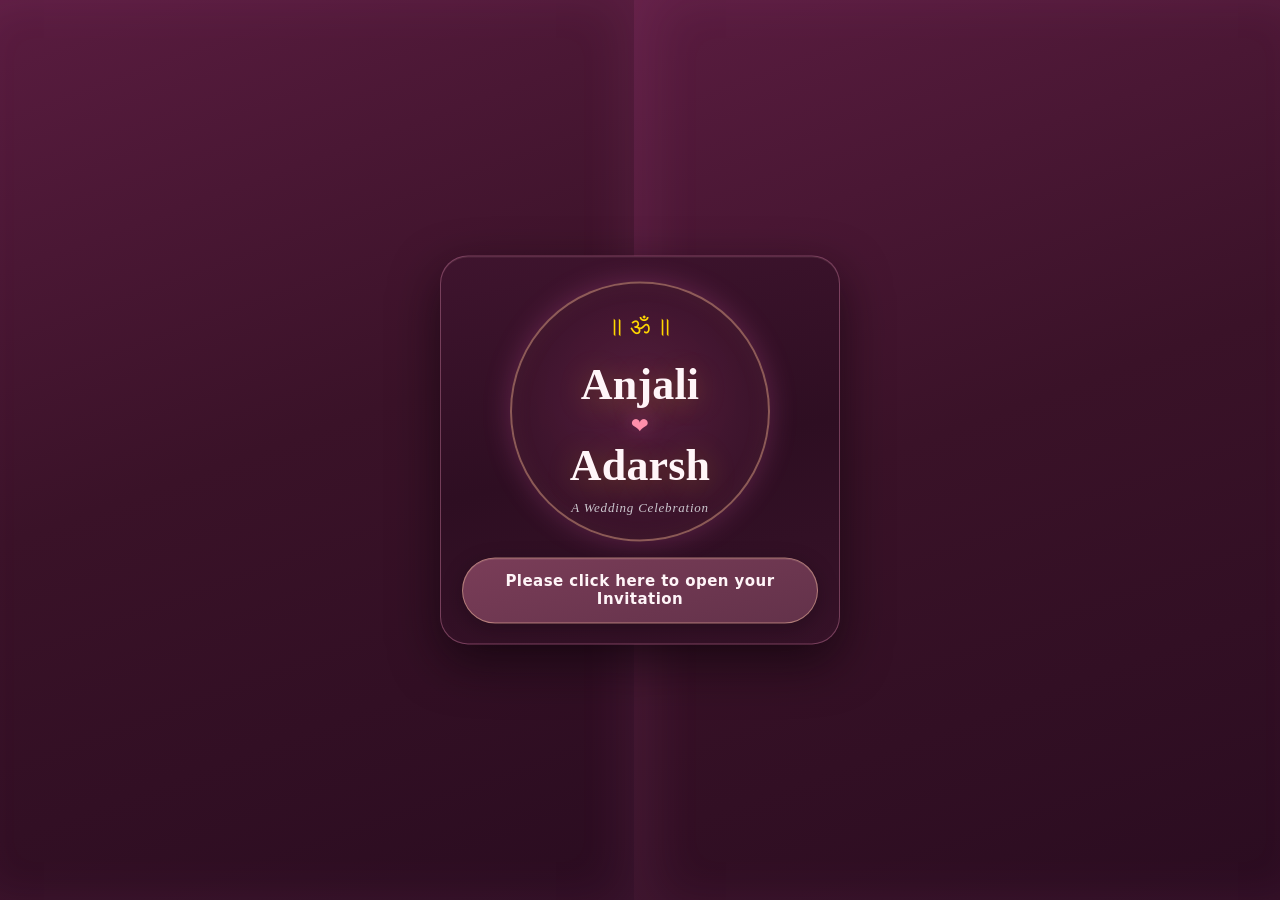
<file: index.html>
<!DOCTYPE html>
<html lang="en">
<head>
    <meta charset="UTF-8">
    <meta name="viewport" content="width=device-width, initial-scale=1.0, viewport-fit=cover">
    <title>Anjali & Adarsh — A Celebration of Love</title>
    <meta name="description" content="You're warmly invited to celebrate the wedding of Anjali Yadav & Adarsh Kumar Yadav — 28th June 2026, Jaunpur.">
    <meta name="theme-color" content="#1a0814">
    <meta property="og:title" content="Anjali & Adarsh — Wedding Invitation">
    <meta property="og:description" content="Join us in celebrating a union of hearts — 28th June 2026, Jaunpur.">
    <meta property="og:type" content="website">
    <meta property="og:url" content="https://ibm-adarsh.github.io/wedding-invitation-bride/">
    <meta property="og:image" content="https://ibm-adarsh.github.io/wedding-invitation-bride/assets/ganesha-neon.jpg">
    <meta name="twitter:card" content="summary_large_image">
    <link rel="icon" href="assets/ganesha-neon.jpg" type="image/jpeg">
    <link rel="stylesheet" href="styles.css?v=portal-open-btn">
    <script src="https://www.youtube.com/iframe_api" async></script>
</head>
<body>
    <a class="skip-link" href="#main">Skip to invitation</a>
    <div class="scroll-progress" id="scrollProgress" aria-hidden="true"></div>
    <div class="petal-rain" aria-hidden="true">
        <span class="petal">🌸</span><span class="petal">🌺</span><span class="petal">✿</span>
        <span class="petal">🌸</span><span class="petal">🌺</span><span class="petal">✿</span>
        <span class="petal">🌸</span><span class="petal">🌺</span><span class="petal">✿</span>
        <span class="petal">🌸</span><span class="petal">🌺</span>
    </div>
    <canvas id="sparkleCanvas" class="sparkle-canvas" aria-hidden="true"></canvas>
    <canvas id="fireflyCanvas" class="firefly-canvas" aria-hidden="true"></canvas>
    <div class="aurora" aria-hidden="true"></div>
    <div class="mandala-bg" aria-hidden="true">
        <svg viewBox="0 0 200 200"><circle cx="100" cy="100" r="90" fill="none" stroke="currentColor" stroke-width="0.5" opacity="0.3"/><circle cx="100" cy="100" r="70" fill="none" stroke="currentColor" stroke-width="0.5" opacity="0.25"/><circle cx="100" cy="100" r="50" fill="none" stroke="currentColor" stroke-width="0.5" opacity="0.2"/><g opacity="0.35"><line x1="100" y1="10" x2="100" y2="190"/><line x1="10" y1="100" x2="190" y2="100"/><line x1="36" y1="36" x2="164" y2="164"/><line x1="164" y1="36" x2="36" y2="164"/></g></svg>
    </div>

    <div class="floating-deco" aria-hidden="true">
        <span class="diya">🪔</span><span class="diya">✨</span><span class="diya">🌺</span>
        <span class="diya">🪔</span><span class="diya">✨</span><span class="diya">🌸</span>
    </div>

    <div id="curtainStage" class="portal-stage" aria-hidden="false">
        <div class="portal-backdrop" aria-hidden="true"></div>
        <div class="portal-panel portal-panel-left" aria-hidden="true"></div>
        <div class="portal-panel portal-panel-right" aria-hidden="true"></div>
        <div class="portal-focus">
            <div class="portal-focus-bg" aria-hidden="true"></div>
            <div class="portal-ring" aria-hidden="true"></div>
            <div class="portal-center">
                <p class="portal-om devanagari">॥ ॐ ॥</p>
                <h2 class="portal-names">Anjali <span class="portal-heart couple-heart-pop" aria-hidden="true">❤</span> Adarsh</h2>
                <p class="portal-sub">A Wedding Celebration</p>
            </div>
            <button type="button" id="portalOpenBtn" class="portal-open-btn" aria-label="Please click here to open your Invitation">
                <span class="portal-open-main">Please click here to open your Invitation</span>
            </button>
        </div>
    </div>

    <div id="namaskarBeat" class="namaskar-beat hidden" aria-live="polite">
        <div class="namaskar-glow" aria-hidden="true"></div>
        <div class="namaskar-inner">
            <span class="namaskar-icon" aria-hidden="true">🙏</span>
            <p class="namaskar-text devanagari">नमस्कार</p>
            <p class="namaskar-sub devanagari">जोड़े हुए हाथ, आपका हार्दिक स्वागत है</p>
        </div>
    </div>

    <div id="loader" class="loader loader-waiting">
        <div class="loader-content">
        <div class="loader-rings" aria-hidden="true">
            <span class="ring ring-1"></span>
            <span class="ring ring-2"></span>
            <span class="ring ring-3"></span>
            <span class="ring ring-4"></span>
        </div>
        <p class="loader-shloka devanagari fade-shloka">॥ श्री गणेशाय नमः ॥</p>
        <div class="loader-ganesha neon-frame">
            <div class="neon-orbit"></div>
            <div class="neon-orbit neon-orbit-2"></div>
            <div class="ganesha-circle ganesha-circle-sm">
                <img id="loaderGanesha" src="" alt="Shree Ganesh">
            </div>
        </div>
        <p class="loader-text" id="loaderText">A celebration awaits you</p>
        <p class="loader-opening devanagari" id="loaderOpening" hidden aria-live="polite">॥ आपका निमंत्रण खुल रहा है ॥</p>
        </div>
    </div>

    <nav class="dot-nav hidden" id="dotNav" aria-label="Sections">
        <button type="button" data-section="hero" class="dot active" aria-label="Home"><span class="dot-label">Home</span></button>
        <button type="button" data-section="couple" class="dot" aria-label="Couple"><span class="dot-label">Couple</span></button>
        <button type="button" data-section="events" class="dot" aria-label="Events"><span class="dot-label">Events</span></button>
        <button type="button" data-section="venue" class="dot" aria-label="Venue"><span class="dot-label">Venue</span></button>
        <button type="button" data-section="rsvp" class="dot" aria-label="RSVP"><span class="dot-label">RSVP</span></button>
    </nav>

    <main id="main" class="main hidden">
        <section class="section top-ganesha reveal" id="topGanesha" aria-label="श्री गणेश">
            <p class="shloka top-shloka devanagari">॥ श्री गणेशाय नमः ॥</p>
            <figure class="ganesha-wrap neon-frame">
                <div class="ganesha-glow"></div>
                <div class="ganesha-glow ganesha-glow-2"></div>
                <div class="neon-orbit"></div>
                <div class="neon-orbit neon-orbit-2"></div>
                <div class="ganesha-ring"></div>
                <div class="ganesha-circle">
                    <img id="mainGanesha" src="" alt="Shree Ganesh" loading="eager">
                </div>
            </figure>
        </section>

        <section class="section vakratunda reveal" id="prayer" aria-label="श्री गणेश प्रार्थना">
            <div class="vakratunda-card">
                <div class="vakratunda-ornament top">✦ ❋ ✦</div>
                <p class="vakratunda-label devanagari">प्रार्थना और कृतज्ञता</p>
                <p class="vakratunda-intro devanagari">
                    <span class="vakratunda-line">जोड़े हुए हाथों और कृतज्ञ हृदय से, हम इस पावन वैवाहिक उत्सव के शुभारंभ से पूर्व</span>
                    <span class="vakratunda-line">श्री गणेश जी का आशीर्वाद प्राप्त करना चाहते हैं।</span>
                </p>
                <blockquote class="vakratunda-mantra devanagari">
                    <span class="mantra-line">वक्रतुण्ड महाकाय सूर्यकोटि समप्रभ ।</span>
                    <span class="mantra-line">निर्विघ्नं कुरु मे देव सर्वकार्येषु सर्वदा ॥</span>
                </blockquote>
                <p class="vakratunda-closing devanagari">
                    ✨ आपका स्नेह, आशीर्वाद और शुभकामनाएँ हमारे लिए अत्यंत मूल्यवान हैं। ✨
                </p>
                <div class="vakratunda-ornament bottom">🙏</div>
            </div>
        </section>

        <header class="hero reveal" id="hero" data-section="hero">
            <div class="hero-badge pulse-badge">Wedding Invitation</div>
            <p class="hero-from">With hearts full of joy, we invite you</p>
            <h1 class="hero-names">
                <span class="name-line name-bride"><span class="char-wrap" id="nameBride"></span></span>
                <span class="couple-heart-pop glow-amp" aria-hidden="true">❤</span>
                <span class="name-line name-groom"><span class="char-wrap" id="nameGroom"></span></span>
            </h1>
            <p class="hero-date" id="heroDate"></p>
            <p class="hero-save devanagari" id="heroSave">॥ शुभ विवाह ॥</p>

            <div class="countdown glow-countdown" id="countdown" aria-live="polite">
                <div class="countdown-item" data-unit="days">
                    <span class="count-num" id="cdDays">--</span>
                    <small>Days</small>
                </div>
                <div class="countdown-sep blink">:</div>
                <div class="countdown-item" data-unit="hours">
                    <span class="count-num" id="cdHours">--</span>
                    <small>Hours</small>
                </div>
                <div class="countdown-sep blink">:</div>
                <div class="countdown-item" data-unit="mins">
                    <span class="count-num" id="cdMins">--</span>
                    <small>Mins</small>
                </div>
                <div class="countdown-sep blink">:</div>
                <div class="countdown-item" data-unit="secs">
                    <span class="count-num" id="cdSecs">--</span>
                    <small>Secs</small>
                </div>
            </div>

            <button type="button" class="scroll-hint" id="scrollHint" aria-label="Scroll to explore invitation">
                <span class="scroll-hint-text">Explore the celebration</span>
                <span class="scroll-hint-arrow" aria-hidden="true">↓</span>
            </button>
        </header>

        <div class="section-divider reveal" aria-hidden="true"><span>❋</span></div>

        <section class="section opening reveal" id="opening">
            <p class="opening-text">
                We, the family of <strong>Anjali Yadav</strong>, request the honour of your presence
                as we celebrate her union with <strong>Adarsh Kumar Yadav</strong>.
            </p>
        </section>

        <div class="section-divider reveal" aria-hidden="true"><span>❋</span></div>

        <section class="section couple reveal" id="couple" data-section="couple">
            <h2 class="section-title"><span class="title-deco spin-deco">✦</span> The Couple <span class="title-deco spin-deco">✦</span></h2>
            <div class="couple-grid">
                <article class="person-card person-bride tilt-card slide-left">
                    <div class="card-shine"></div>
                    <div class="person-badge">Bride</div>
                    <h3 id="brideName"></h3>
                    <p class="person-parents" id="brideParents"></p>
                </article>
                <div class="couple-connector" id="coupleHeart" role="button" tabindex="0" aria-label="Tap for love">
                    <span class="couple-heart-ring" aria-hidden="true"></span>
                    <span class="couple-heart-icon">💕</span>
                </div>
                <article class="person-card person-groom tilt-card slide-right">
                    <div class="card-shine"></div>
                    <div class="person-badge">Groom</div>
                    <h3 id="groomName"></h3>
                    <p class="person-parents" id="groomParents"></p>
                </article>
            </div>
        </section>

        <div class="section-divider reveal" aria-hidden="true"><span>❋</span></div>

        <section class="section events reveal" id="events" data-section="events">
            <h2 class="section-title"><span class="title-deco spin-deco">✦</span> Celebrations <span class="title-deco spin-deco">✦</span></h2>
            <p class="section-sub">Tap each moment to explore</p>
            <div class="timeline" id="eventList"></div>
        </section>

        <div class="section-divider reveal" aria-hidden="true"><span>❋</span></div>

        <section class="section venue reveal" id="venue" data-section="venue">
            <h2 class="section-title"><span class="title-deco spin-deco">✦</span> Wedding Venue <span class="title-deco spin-deco">✦</span></h2>
            <div class="venue-card tilt-card">
                <div class="venue-pulse"></div>
                <div class="venue-icon bounce">📍</div>
                <h3 id="venueName"></h3>
                <p id="venueAddress"></p>
                <p id="venueCity"></p>
                <p class="venue-time"><strong id="venueDate"></strong> · <span id="venueTime"></span></p>
                <div class="venue-actions">
                    <button type="button" class="btn-map ripple" id="mapBtn">Open in Google Maps</button>
                    <button type="button" class="btn-map btn-map-alt ripple" id="venueCalBtn">📅 Add to Calendar</button>
                </div>
            </div>
        </section>

        <div class="section-divider reveal" aria-hidden="true"><span>❋</span></div>

        <section class="section rsvp reveal" id="rsvp" data-section="rsvp">
            <h2 class="section-title"><span class="title-deco spin-deco">✦</span> RSVP <span class="title-deco spin-deco">✦</span></h2>
            <p class="rsvp-deadline">Kindly confirm by <strong id="rsvpDeadline"></strong></p>
            <div class="rsvp-contact-card" id="rsvpContactCard">
                <p class="rsvp-contact-main" id="rsvpContactMain"></p>
                <span class="rsvp-phone" id="rsvpPhone"></span>
            </div>
            <div class="rsvp-actions" id="rsvpActions">
                <button type="button" class="btn-whatsapp ripple" id="whatsappBtn">
                    <span>💬</span> WhatsApp
                </button>
                <button type="button" class="btn-call ripple" id="callBtn">
                    <span>📞</span> Call
                </button>
            </div>
            <div class="friends-note hidden" id="friendsNote"></div>
        </section>

        <footer class="footer reveal">
            <div class="footer-flourish">❀ ❀ ❀</div>
            <p class="footer-quote">"Two souls, one beautiful journey."</p>
            <p class="footer-names">Anjali & Adarsh</p>
            <p class="footer-date" id="footerDate"></p>
            <div class="footer-blessing" aria-live="polite">
                <span class="blessing-icon">🪷</span>
                <p class="blessing-text" id="blessingText"></p>
            </div>
        </footer>
    </main>

    <div class="fab-group hidden" id="fabGroup">
        <button type="button" id="shareBtn" class="fab fab-share" title="Share invitation" aria-label="Share invitation">🔗</button>
        <button type="button" id="musicBtn" class="fab fab-music" title="Music" aria-label="Toggle music">
            <span class="fab-icon">🎵</span>
            <span class="fab-wave" aria-hidden="true"></span>
        </button>
        <button type="button" id="scrollTopBtn" class="fab fab-top fab-hidden" title="Back to top" aria-label="Back to top">↑</button>
    </div>

    <div id="musicFrame" class="music-frame" aria-hidden="true"></div>
    <div id="confettiRoot" class="confetti-root" aria-hidden="true"></div>
    <div class="toast-root" id="toastRoot" aria-live="polite" aria-atomic="true"></div>

    <script src="site-url.js"></script>
    <script src="wedding-data.js"></script>
    <script src="script.js?v=portal-open-btn"></script>
</body>
</html>
</file>
<file: styles.css>
/* Neon Mandala — animated bride invitation */

:root {
    --neon-cyan: #00f5ff;
    --neon-pink: #ff6ec7;
    --neon-rose: #ff8fab;
    --neon-gold: #ffd700;
    --neon-purple: #e879a8;
    --neon-orange: #ff9f43;
    --bg-deep: #1a0814;
    --bg-mid: #3a1528;
    --bg-bottom: #2a0f20;
    --jasmine: #fff5f8;
    --glass: rgba(52, 18, 38, 0.88);
    --glass-light: rgba(255, 255, 255, 0.06);
    --glass-border: rgba(255, 110, 199, 0.32);
    --text: #f4f8fb;
    --text-soft: rgba(244, 248, 251, 0.78);
    --text-muted: rgba(244, 248, 251, 0.55);
    --shadow: 0 12px 40px rgba(58, 18, 42, 0.45);
    --radius: 22px;
    --font-serif: Georgia, 'Times New Roman', 'Palatino Linotype', serif;
    --font-sans: system-ui, -apple-system, 'Segoe UI', Roboto, sans-serif;
    --font-display: var(--font-serif);
    --font-body: var(--font-sans);
    --font-devanagari: var(--font-serif);
    --safe-bottom: env(safe-area-inset-bottom, 0px);

    /* Type scale */
    --text-display: clamp(2.75rem, 11vw, 3.65rem);
    --text-h2: clamp(1.65rem, 5vw, 1.85rem);
    --text-h3: 1.3125rem;
    --text-body: 1.0625rem;
    --text-small: 0.9375rem;
    --text-caption: 0.8125rem;
    --text-label: 0.6875rem;
    --leading-tight: 1.15;
    --leading-body: 1.7;
    --leading-relaxed: 1.85;
    --tracking-tight: -0.02em;
    --tracking-normal: 0.01em;
    --tracking-wide: 0.08em;
    --tracking-wider: 0.14em;
}

*, *::before, *::after { box-sizing: border-box; margin: 0; padding: 0; }

html {
    scroll-behavior: smooth;
    -webkit-text-size-adjust: 100%;
    font-size: 16px;
}

body {
    font-family: var(--font-body);
    font-weight: 400;
    font-size: var(--text-body);
    color: var(--text);
    background: var(--bg-deep);
    min-height: 100dvh;
    overflow-x: hidden;
    line-height: var(--leading-body);
    letter-spacing: var(--tracking-normal);
    -webkit-tap-highlight-color: transparent;
    -webkit-font-smoothing: antialiased;
    -moz-osx-font-smoothing: grayscale;
    text-rendering: optimizeLegibility;
}

.devanagari {
    font-family: var(--font-devanagari);
    font-feature-settings: 'kern' 1;
    line-height: var(--leading-relaxed);
}

.hidden { display: none !important; }

/* Background layers */
.aurora {
    position: fixed;
    inset: 0;
    z-index: -3;
    background:
        radial-gradient(ellipse 85% 65% at 20% 10%, rgba(255, 110, 199, 0.22) 0%, transparent 55%),
        radial-gradient(ellipse 75% 55% at 85% 20%, rgba(255, 143, 171, 0.18) 0%, transparent 50%),
        radial-gradient(ellipse 70% 45% at 50% 95%, rgba(232, 121, 168, 0.15) 0%, transparent 55%),
        radial-gradient(ellipse 50% 40% at 70% 60%, rgba(255, 215, 0, 0.06) 0%, transparent 45%),
        linear-gradient(180deg, var(--bg-deep) 0%, var(--bg-mid) 45%, var(--bg-bottom) 100%);
    animation: auroraPulse 8s ease-in-out infinite alternate;
}

@keyframes auroraPulse {
    0% { filter: hue-rotate(0deg) brightness(1); }
    100% { filter: hue-rotate(-8deg) brightness(1.06); }
}

.mandala-bg {
    position: fixed;
    top: 50%;
    left: 50%;
    width: 140vmax;
    height: 140vmax;
    margin: -70vmax 0 0 -70vmax;
    z-index: -2;
    color: var(--neon-pink);
    opacity: 0.09;
    animation: mandalaSpin 120s linear infinite;
    pointer-events: none;
}

.mandala-bg svg { width: 100%; height: 100%; }

@keyframes mandalaSpin {
    to { transform: rotate(360deg); }
}

.sparkle-canvas, .firefly-canvas {
    position: fixed;
    inset: 0;
    z-index: -1;
    pointer-events: none;
}

/* Floating decorations */
.floating-deco {
    position: fixed;
    inset: 0;
    pointer-events: none;
    z-index: 0;
    overflow: hidden;
}

.diya {
    position: absolute;
    font-size: 1.2rem;
    opacity: 0.35;
    animation: floatDeco 14s ease-in-out infinite;
}

.diya:nth-child(1) { left: 8%; top: 20%; animation-delay: 0s; }
.diya:nth-child(2) { left: 88%; top: 15%; animation-delay: -3s; font-size: 1rem; }
.diya:nth-child(3) { left: 5%; top: 60%; animation-delay: -6s; }
.diya:nth-child(4) { left: 92%; top: 55%; animation-delay: -2s; font-size: 1.4rem; }
.diya:nth-child(5) { left: 15%; top: 85%; animation-delay: -8s; }
.diya:nth-child(6) { left: 80%; top: 80%; animation-delay: -5s; }

@keyframes floatDeco {
    0%, 100% { transform: translateY(0) rotate(0deg); opacity: 0.25; }
    50% { transform: translateY(-20px) rotate(10deg); opacity: 0.5; }
}

/* ── Modern portal opening ── */
.portal-stage {
    position: fixed;
    inset: 0;
    z-index: 2000;
    overflow: hidden;
    touch-action: manipulation;
    perspective: 1200px;
}

.portal-stage.opening {
    pointer-events: none;
}

.portal-stage.done {
    visibility: hidden;
    pointer-events: none;
    transition: visibility 0s 1.2s;
}

.portal-backdrop {
    position: absolute;
    inset: 0;
    background:
        radial-gradient(circle at 50% 42%, rgba(255, 110, 199, 0.18) 0%, transparent 48%),
        radial-gradient(circle at 50% 100%, rgba(255, 215, 0, 0.08) 0%, transparent 40%),
        linear-gradient(165deg, #3a1228 0%, #1a0814 55%, #2a0f20 100%);
}

.portal-panel {
    position: absolute;
    top: 0;
    bottom: 0;
    width: 50.5%;
    background: linear-gradient(
        160deg,
        #5a1c40 0%,
        #3a1228 48%,
        #2a0c20 100%
    );
    transition: transform 2s cubic-bezier(0.76, 0, 0.24, 1);
    will-change: transform;
    box-shadow: inset 0 0 80px rgba(255, 110, 199, 0.06);
}

.portal-panel-left {
    left: 0;
    transform-origin: left center;
    border-right: none;
    box-shadow: inset -24px 0 48px rgba(255, 110, 199, 0.08);
}

.portal-panel-right {
    right: 0;
    transform-origin: right center;
    border-left: none;
    box-shadow: inset 24px 0 48px rgba(255, 110, 199, 0.08);
}

.portal-stage.opened .portal-panel-left {
    transform: translateX(-108%) rotateY(18deg);
}

.portal-stage.opened .portal-panel-right {
    transform: translateX(108%) rotateY(-18deg);
}

.portal-focus {
    position: absolute;
    left: 50%;
    top: 50%;
    z-index: 6;
    width: min(88vw, 400px);
    display: flex;
    flex-direction: column;
    align-items: center;
    transform: translate(-50%, -50%);
    pointer-events: none;
    transition: opacity 0.9s ease, transform 1.1s cubic-bezier(0.22, 1, 0.36, 1);
}

.portal-stage.opened .portal-focus {
    opacity: 0;
    transform: translate(-50%, -50%) scale(1.05);
}

.portal-focus-bg {
    position: absolute;
    inset: 0;
    border-radius: 28px;
    background: linear-gradient(
        168deg,
        #3f142e 0%,
        #2e0e22 52%,
        #361228 100%
    );
    border: 1px solid rgba(255, 158, 198, 0.32);
    box-shadow:
        0 18px 48px rgba(14, 4, 11, 0.65),
        inset 0 1px 0 rgba(255, 220, 190, 0.1);
    z-index: 0;
}

.portal-ring {
    position: relative;
    width: min(62vw, 260px);
    height: min(62vw, 260px);
    margin: 1.65rem 0 0;
    border-radius: 50%;
    border: 2px solid rgba(255, 190, 150, 0.42);
    background: radial-gradient(
        circle at 50% 45%,
        rgba(90, 32, 64, 0.85) 0%,
        rgba(46, 14, 34, 0.95) 100%
    );
    box-shadow:
        0 0 28px rgba(255, 110, 199, 0.22),
        inset 0 0 24px rgba(255, 180, 140, 0.06);
    z-index: 1;
    flex-shrink: 0;
    animation: portalRingPulse 3s ease-in-out infinite;
    pointer-events: none;
}

@keyframes portalRingPulse {
    0%, 100% {
        transform: scale(1);
        box-shadow: 0 0 22px rgba(255, 110, 199, 0.18), inset 0 0 20px rgba(255, 180, 140, 0.05);
    }
    50% {
        transform: scale(1.03);
        box-shadow: 0 0 36px rgba(255, 158, 198, 0.32), inset 0 0 28px rgba(255, 180, 140, 0.1);
    }
}

@keyframes curtainNamesGlow {
    0%, 100% { text-shadow: 0 4px 20px rgba(255, 215, 0, 0.2); }
    50% { text-shadow: 0 4px 40px rgba(255, 215, 0, 0.45); }
}

@keyframes hintPulse {
    0%, 100% { opacity: 0.5; }
    50% { opacity: 1; }
}

.portal-center {
    position: absolute;
    left: 50%;
    top: 1.65rem;
    width: min(62vw, 260px);
    height: min(62vw, 260px);
    z-index: 2;
    display: flex;
    flex-direction: column;
    align-items: center;
    justify-content: center;
    padding: 1rem 1.25rem;
    text-align: center;
    transform: translateX(-50%);
    transition: opacity 0.9s ease;
    pointer-events: none;
}

.portal-stage.opened .portal-center {
    opacity: 0;
}

.portal-om {
    font-size: 1.5rem;
    color: var(--neon-gold);
    margin-bottom: 0.75rem;
    animation: fadePulse 2s ease-in-out infinite;
}

.portal-names {
    font-family: var(--font-display);
    font-size: clamp(2rem, 10vw, 2.75rem);
    font-weight: 600;
    color: var(--jasmine);
    line-height: var(--leading-tight);
    margin-bottom: 0.35rem;
    text-shadow: 0 4px 30px rgba(255, 215, 0, 0.25);
    animation: curtainNamesGlow 2.5s ease-in-out infinite;
}

.portal-names .portal-heart {
    display: block;
    font-size: 1.35rem;
    font-style: normal;
    font-family: var(--font-body);
    color: #ff8fab;
    margin: 0.25rem 0;
    text-shadow: none;
    filter: drop-shadow(0 0 10px rgba(255, 110, 199, 0.4));
}

.portal-sub {
    font-family: var(--font-display);
    font-size: var(--text-caption);
    font-style: italic;
    color: var(--text-soft);
    letter-spacing: 0.06em;
    margin-bottom: 0;
}

.portal-open-btn {
    position: relative;
    z-index: 3;
    pointer-events: auto;
    display: inline-flex;
    flex-direction: column;
    align-items: center;
    margin: 1rem 1.35rem 1.35rem;
    padding: 0.85rem 1.35rem;
    border: 1px solid rgba(255, 200, 165, 0.48);
    border-radius: 999px;
    background: linear-gradient(
        165deg,
        #7a3d58 0%,
        #63324a 100%
    );
    color: #fff5f8;
    font-family: var(--font-body);
    cursor: pointer;
    touch-action: manipulation;
    -webkit-tap-highlight-color: transparent;
    box-shadow:
        0 6px 20px rgba(18, 5, 14, 0.35),
        inset 0 1px 0 rgba(255, 220, 200, 0.15);
    transition: transform 0.2s ease, box-shadow 0.25s ease, border-color 0.25s ease, opacity 0.3s ease;
    animation: portalBtnPulse 2.4s ease-in-out infinite;
}

.portal-open-main {
    font-size: var(--text-small);
    font-weight: 600;
    letter-spacing: 0.03em;
}

.portal-open-sub {
    font-size: var(--text-label);
    font-weight: 500;
    color: var(--text-soft);
    letter-spacing: 0.04em;
}

.portal-open-btn:hover,
.portal-open-btn:focus-visible {
    transform: translateY(-2px) scale(1.02);
    border-color: rgba(255, 215, 190, 0.65);
    box-shadow:
        0 10px 28px rgba(18, 5, 14, 0.4),
        inset 0 1px 0 rgba(255, 230, 210, 0.2);
    outline: none;
}

.portal-open-btn:active {
    transform: translateY(0) scale(0.98);
}

.portal-open-btn.is-opening {
    opacity: 0;
    pointer-events: none;
    transform: scale(0.96);
}

@keyframes portalBtnPulse {
    0%, 100% {
        box-shadow:
            0 6px 18px rgba(18, 5, 14, 0.32),
            inset 0 1px 0 rgba(255, 220, 200, 0.12);
    }
    50% {
        box-shadow:
            0 10px 26px rgba(122, 61, 88, 0.35),
            inset 0 1px 0 rgba(255, 230, 210, 0.18);
    }
}

.portal-hint {
    font-family: var(--font-body);
    font-size: var(--text-caption);
    color: var(--text-muted);
    animation: hintPulse 1.5s ease-in-out infinite;
}

.portal-progress {
    width: 120px;
    height: 3px;
    background: rgba(255, 255, 255, 0.15);
    border-radius: 3px;
    margin-top: 1rem;
    overflow: hidden;
}

.portal-progress span {
    display: block;
    height: 100%;
    width: 0;
    background: linear-gradient(90deg, var(--neon-gold), var(--neon-cyan));
    border-radius: 3px;
    animation: curtainProgress 1.4s linear forwards;
}

@keyframes curtainProgress {
    to { width: 100%; }
}

/* Namaskar — right after portal opens */
.namaskar-beat {
    position: fixed;
    inset: 0;
    z-index: 2050;
    display: flex;
    align-items: center;
    justify-content: center;
    padding: 1.5rem;
    background: radial-gradient(circle at center, rgba(58, 18, 42, 0.92) 0%, rgba(26, 8, 20, 0.97) 100%);
    opacity: 0;
    visibility: hidden;
    transition: opacity 0.45s ease, visibility 0.45s ease;
    pointer-events: none;
}

.namaskar-beat.visible {
    opacity: 1;
    visibility: visible;
}

.namaskar-beat.fade-out {
    opacity: 0;
    visibility: hidden;
}

.namaskar-glow {
    position: absolute;
    width: min(80vw, 360px);
    height: min(80vw, 360px);
    border-radius: 50%;
    background: radial-gradient(circle, rgba(255, 215, 0, 0.18) 0%, transparent 68%);
    animation: portalRingPulse 2.2s ease-in-out infinite;
}

.namaskar-inner {
    position: relative;
    z-index: 1;
    text-align: center;
    animation: namaskarIn 0.75s cubic-bezier(0.22, 1, 0.36, 1) both;
}

.namaskar-beat.fade-out .namaskar-inner {
    animation: namaskarOut 0.45s ease forwards;
}

@keyframes namaskarIn {
    from { opacity: 0; transform: scale(0.88) translateY(16px); }
    to { opacity: 1; transform: scale(1) translateY(0); }
}

@keyframes namaskarOut {
    to { opacity: 0; transform: scale(1.04) translateY(-10px); }
}

.namaskar-icon {
    display: block;
    font-size: clamp(3rem, 14vw, 4.25rem);
    line-height: 1;
    margin-bottom: 0.65rem;
    filter: drop-shadow(0 0 18px rgba(255, 215, 0, 0.35));
    animation: namaskarHands 2s ease-in-out infinite;
}

@keyframes namaskarHands {
    0%, 100% { transform: scale(1); }
    50% { transform: scale(1.06); }
}

.namaskar-text {
    font-size: clamp(2rem, 9vw, 2.75rem);
    font-weight: 700;
    color: var(--neon-gold);
    letter-spacing: 0.06em;
    margin-bottom: 0.45rem;
    text-shadow: 0 0 28px rgba(255, 215, 0, 0.28);
}

.namaskar-sub {
    font-size: var(--text-small);
    font-weight: 600;
    color: var(--text-soft);
    max-width: 28ch;
    margin: 0 auto;
    line-height: var(--leading-relaxed);
}

/* Loader */
.loader {
    position: fixed;
    inset: 0;
    z-index: 1000;
    display: flex;
    flex-direction: column;
    align-items: center;
    justify-content: center;
    background: radial-gradient(circle at center, var(--bg-mid) 0%, var(--bg-deep) 100%);
    transition: opacity 0.7s ease, transform 0.7s ease, visibility 0.7s;
    padding: 1.5rem;
}

.loader-waiting {
    opacity: 0;
    visibility: hidden;
}

.loader-waiting.loader-revealed {
    opacity: 1;
    visibility: visible;
}

.loader-content {
    display: flex;
    flex-direction: column;
    align-items: center;
    opacity: 0;
    transform: scale(0.92) translateY(20px);
    transition: opacity 0.8s ease, transform 0.8s cubic-bezier(0.22, 1, 0.36, 1);
}

.loader-revealed .loader-content {
    opacity: 1;
    transform: scale(1) translateY(0);
}

.loader-revealed .loader-shloka {
    animation: fadeShloka 0.8s ease-out 0.15s both;
}

.loader-revealed .loader-ganesha {
    animation: loaderPop 0.9s cubic-bezier(0.22, 1, 0.36, 1) 0.35s both,
               floatGanesha 3s ease-in-out 1.2s infinite;
}

.loader-revealed .loader-text {
    animation: fadeShloka 0.8s ease-out 0.55s both;
}

.loader-opening {
    margin-top: 0.75rem;
    font-family: var(--font-body);
    font-size: var(--text-small);
    font-weight: 500;
    letter-spacing: 0.06em;
    text-transform: uppercase;
    color: var(--neon-gold);
    opacity: 0.9;
    animation: fadeShloka 0.8s ease-out 0.75s both, btnNeonGlow 2s ease-in-out 1.5s infinite;
}

.loader-opening[hidden] {
    display: none;
}

@keyframes loaderPop {
    from { opacity: 0; transform: scale(0.5); }
    to { opacity: 1; transform: scale(1); }
}

.loader.fade-out {
    opacity: 0;
    transform: scale(1.08);
    visibility: hidden;
    pointer-events: none;
}

.loader-rings {
    position: absolute;
    width: 220px;
    height: 220px;
}

.ring {
    position: absolute;
    inset: 0;
    border-radius: 50%;
    border: 2px solid transparent;
}

.ring-1 { border-top-color: var(--neon-cyan); animation: spin 2.5s linear infinite; }
.ring-2 { inset: 18px; border-right-color: var(--neon-pink); animation: spin 3.5s linear infinite reverse; }
.ring-3 { inset: 36px; border-bottom-color: var(--neon-gold); animation: spin 4.5s linear infinite; }
.ring-4 { inset: 54px; border-left-color: var(--neon-purple); animation: spin 5.5s linear infinite reverse; }

@keyframes spin { to { transform: rotate(360deg); } }

.loader-ganesha {
    position: relative;
    z-index: 2;
    margin-bottom: 1rem;
}

/* Circular Ganesha frame — Dreamstime neon artwork */
.ganesha-circle {
    position: relative;
    z-index: 2;
    width: 150px;
    height: 150px;
    border-radius: 50%;
    overflow: hidden;
    flex-shrink: 0;
    border: 2px solid rgba(255, 110, 199, 0.55);
    box-shadow:
        0 0 24px rgba(255, 110, 199, 0.4),
        0 0 40px rgba(255, 143, 171, 0.22),
        inset 0 0 24px rgba(42, 14, 32, 0.35);
    background: radial-gradient(circle at center, #4a1a35 0%, var(--bg-deep) 100%);
    animation: floatGanesha 4s ease-in-out infinite, neonHue 8s ease-in-out infinite;
}

.ganesha-circle-sm {
    width: 110px;
    height: 110px;
    animation: floatGanesha 3s ease-in-out infinite, neonHue 6s ease-in-out infinite;
}

.ganesha-circle img {
    width: 100%;
    height: 100%;
    display: block;
    object-fit: cover;
    object-position: center center;
}

.loader-ganesha .ganesha-circle {
    margin: 0 auto;
}

@keyframes floatGanesha {
    0%, 100% { transform: translateY(0) scale(1); }
    50% { transform: translateY(-12px) scale(1.03); }
}

@keyframes neonHue {
    0%, 100% {
        box-shadow:
            0 0 24px rgba(255, 110, 199, 0.5),
            0 0 40px rgba(255, 143, 171, 0.28),
            inset 0 0 24px rgba(42, 14, 32, 0.35);
        border-color: rgba(255, 110, 199, 0.6);
    }
    50% {
        box-shadow:
            0 0 28px rgba(255, 143, 171, 0.55),
            0 0 44px rgba(255, 215, 0, 0.28),
            inset 0 0 24px rgba(42, 14, 32, 0.35);
        border-color: rgba(255, 143, 171, 0.65);
    }
}

/* Neon frame around Ganesha */
.neon-frame {
    position: relative;
    display: inline-block;
}

.neon-orbit {
    position: absolute;
    inset: -18px;
    border-radius: 50%;
    border: 2px solid transparent;
    border-top-color: var(--neon-cyan);
    border-right-color: var(--neon-pink);
    animation: spin 4s linear infinite;
    z-index: 0;
}

.neon-orbit-2 {
    inset: -28px;
    border-top-color: var(--neon-gold);
    border-left-color: var(--neon-purple);
    animation: spin 6s linear infinite reverse;
    opacity: 0.6;
}

.ganesha-glow {
    position: absolute;
    inset: -30px;
    background: radial-gradient(circle, rgba(0, 245, 255, 0.25) 0%, rgba(255, 110, 199, 0.1) 40%, transparent 70%);
    border-radius: 50%;
    animation: glowPulse 2s ease-in-out infinite;
    z-index: 0;
}

.ganesha-glow-2 {
    animation-delay: -1s;
    background: radial-gradient(circle, rgba(255, 215, 0, 0.2) 0%, transparent 60%);
}

@keyframes glowPulse {
    0%, 100% { transform: scale(1); opacity: 0.7; }
    50% { transform: scale(1.12); opacity: 1; }
}

.ganesha-ring {
    position: absolute;
    inset: -14px;
    border: 2px dashed rgba(255, 215, 0, 0.35);
    border-radius: 50%;
    animation: spin 25s linear infinite;
    z-index: 1;
}

.ganesha-wrap {
    position: relative;
    display: inline-block;
    margin-bottom: 0.75rem;
}

.ganesha-wrap .ganesha-circle {
    margin: 0 auto;
}

.loader-shloka {
    font-family: var(--font-devanagari);
    font-size: 1.25rem;
    font-weight: 500;
    color: var(--neon-gold);
    margin-bottom: 0.65rem;
    z-index: 2;
    letter-spacing: 0.02em;
}

.fade-shloka {
    animation: fadeShloka 1.2s ease-out 0.3s both;
}

@keyframes fadeShloka {
    from { opacity: 0; transform: translateY(10px); }
    to { opacity: 1; transform: translateY(0); }
}

.loader-text {
    font-family: var(--font-display);
    font-size: 1.45rem;
    font-weight: 500;
    font-style: italic;
    color: var(--jasmine);
    margin-bottom: 1.75rem;
    opacity: 0.95;
    z-index: 2;
    letter-spacing: var(--tracking-tight);
}

.btn-open {
    position: relative;
    z-index: 2;
    font-family: var(--font-body);
    font-size: var(--text-small);
    font-weight: 600;
    letter-spacing: 0.04em;
    text-transform: none;
    padding: 1rem 1.6rem;
    border: 2px solid var(--neon-cyan);
    border-radius: 999px;
    background: linear-gradient(135deg, rgba(0, 245, 255, 0.12) 0%, rgba(255, 110, 199, 0.1) 100%);
    color: var(--jasmine);
    cursor: pointer;
    backdrop-filter: blur(10px);
    display: flex;
    align-items: center;
    gap: 0.5rem;
    transition: transform 0.25s, box-shadow 0.25s;
    animation: btnNeonGlow 2s ease-in-out infinite;
    touch-action: manipulation;
}

@keyframes btnNeonGlow {
    0%, 100% { box-shadow: 0 0 20px rgba(0, 245, 255, 0.3), 0 0 40px rgba(255, 110, 199, 0.15); }
    50% { box-shadow: 0 0 30px rgba(255, 110, 199, 0.4), 0 0 50px rgba(0, 245, 255, 0.2); }
}

.btn-open-icon { animation: sparkle 1.2s ease-in-out infinite; }

@keyframes sparkle {
    0%, 100% { transform: scale(1) rotate(0deg); }
    50% { transform: scale(1.25) rotate(20deg); }
}

.btn-open:active { transform: scale(0.96); }

/* Dot nav */
.dot-nav {
    position: fixed;
    right: 0.65rem;
    top: 50%;
    transform: translateY(-50%);
    z-index: 90;
    display: flex;
    flex-direction: column;
    gap: 0.55rem;
    padding: 0.45rem;
}

.dot {
    width: 10px;
    height: 10px;
    border-radius: 50%;
    border: 2px solid rgba(0, 245, 255, 0.4);
    background: transparent;
    cursor: pointer;
    padding: 0;
    transition: transform 0.2s, background 0.2s, box-shadow 0.2s;
}

.dot.active {
    background: var(--neon-cyan);
    border-color: var(--neon-cyan);
    transform: scale(1.35);
    box-shadow: 0 0 12px var(--neon-cyan);
}

/* Top Ganesha — shloka then image */
.top-ganesha {
    text-align: center;
    padding: 1.5rem 0 0.75rem;
}

.top-ganesha .top-shloka {
    font-size: clamp(1.15rem, 4.5vw, 1.4rem);
    font-weight: 600;
    margin-bottom: 1.15rem;
    letter-spacing: 0.04em;
    opacity: 0;
}

.top-ganesha.reveal.visible .top-shloka {
    animation: prayerTextReveal 0.85s cubic-bezier(0.22, 1, 0.36, 1) 0.08s forwards;
}

.top-ganesha .ganesha-wrap {
    margin: 0 auto;
    opacity: 0;
}

.top-ganesha.reveal.visible .ganesha-wrap {
    animation: ganeshaTopIn 1s cubic-bezier(0.22, 1, 0.36, 1) 0.28s forwards;
}

@keyframes ganeshaTopIn {
    from { opacity: 0; transform: scale(0.92) translateY(12px); }
    to { opacity: 1; transform: scale(1) translateY(0); }
}

/* Main */
.main {
    position: relative;
    z-index: 1;
    max-width: 520px;
    margin: 0 auto;
    padding: 0 1.1rem calc(5rem + var(--safe-bottom));
}

.reveal {
    opacity: 0;
    transform: translateY(40px) scale(0.97);
    transition: opacity 0.8s cubic-bezier(0.22, 1, 0.36, 1),
                transform 0.8s cubic-bezier(0.22, 1, 0.36, 1);
}

.reveal.visible {
    opacity: 1;
    transform: translateY(0) scale(1);
}

.slide-left.visible { animation: slideInLeft 0.8s cubic-bezier(0.22, 1, 0.36, 1) both; }
.slide-right.visible { animation: slideInRight 0.8s cubic-bezier(0.22, 1, 0.36, 1) 0.15s both; }

@keyframes slideInLeft {
    from { opacity: 0; transform: translateX(-40px); }
    to { opacity: 1; transform: translateX(0); }
}

@keyframes slideInRight {
    from { opacity: 0; transform: translateX(40px); }
    to { opacity: 1; transform: translateX(0); }
}

.section-divider {
    text-align: center;
    padding: 0.5rem 0;
    color: var(--neon-gold);
    font-size: 0.9rem;
    letter-spacing: 0.8em;
    opacity: 0.5;
    animation: dividerPulse 3s ease-in-out infinite;
}

.hero + .section-divider {
    padding: 0.15rem 0 0.25rem;
    margin-top: 0;
}

@keyframes dividerPulse {
    0%, 100% { opacity: 0.3; transform: scale(1); }
    50% { opacity: 0.7; transform: scale(1.05); }
}

/* Hero */
.hero {
    text-align: center;
    padding: 2.5rem 0 0.25rem;
}

.hero-badge, .pulse-badge {
    display: inline-block;
    font-family: var(--font-body);
    font-size: var(--text-label);
    font-weight: 600;
    letter-spacing: var(--tracking-wider);
    text-transform: uppercase;
    color: var(--neon-cyan);
    border: 1px solid var(--glass-border);
    padding: 0.35rem 0.9rem;
    border-radius: 999px;
    margin-bottom: 1rem;
    background: var(--glass-light);
    animation: badgePulse 2s ease-in-out infinite;
}

@keyframes badgePulse {
    0%, 100% { box-shadow: 0 0 8px rgba(0, 245, 255, 0.2); }
    50% { box-shadow: 0 0 20px rgba(0, 245, 255, 0.45); }
}

.hero-from {
    font-family: var(--font-body);
    font-size: var(--text-caption);
    font-weight: 400;
    letter-spacing: var(--tracking-wide);
    text-transform: uppercase;
    color: var(--text-soft);
    margin-bottom: 1rem;
}

.hero-names {
    font-family: var(--font-display);
    font-weight: 700;
    line-height: var(--leading-tight);
    margin-bottom: 0.85rem;
    letter-spacing: var(--tracking-tight);
}

.name-line {
    display: block;
    font-size: var(--text-display);
    font-weight: 700;
    overflow: hidden;
}

.name-bride {
    color: var(--jasmine);
    font-weight: 700;
    text-shadow: 0 2px 24px rgba(255, 248, 231, 0.15);
}

.name-groom {
    color: #ffe4ef;
    font-weight: 700;
    text-shadow: 0 2px 20px rgba(255, 110, 199, 0.2);
}

.name-line .char {
    display: inline-block;
    opacity: 0;
    transform: translateY(100%);
    animation: charReveal 0.65s cubic-bezier(0.22, 1, 0.36, 1) forwards;
}

@keyframes charReveal {
    to { opacity: 1; transform: translateY(0); }
}

.couple-heart-pop {
    display: inline-block;
    line-height: 1;
    font-style: normal;
    animation: heartPopIn 0.85s cubic-bezier(0.22, 1, 0.36, 1) both,
               heartPopPulse 2.2s ease-in-out 0.9s infinite;
}

.ampersand, .glow-amp {
    display: block;
    font-size: 1.75rem;
    color: #ff8fab;
    margin: 0.3rem 0;
    filter: drop-shadow(0 0 12px rgba(255, 110, 199, 0.45));
    text-shadow: none;
}

@keyframes heartPopIn {
    0% { opacity: 0; transform: scale(0.25) translateY(10px); }
    55% { opacity: 1; transform: scale(1.25) translateY(-5px); }
    75% { transform: scale(0.92) translateY(0); }
    100% { opacity: 1; transform: scale(1) translateY(0); }
}

@keyframes heartPopPulse {
    0%, 100% { transform: scale(1); filter: drop-shadow(0 0 10px rgba(255, 110, 199, 0.35)); }
    50% { transform: scale(1.14); filter: drop-shadow(0 0 18px rgba(255, 110, 199, 0.55)); }
}

.hero-date {
    font-family: var(--font-display);
    font-size: var(--text-h3);
    font-weight: 500;
    color: var(--text-soft);
    margin-bottom: 1.6rem;
}

/* Countdown */
.countdown, .glow-countdown {
    display: flex;
    justify-content: center;
    align-items: center;
    gap: 0.3rem;
    flex-wrap: wrap;
}

.countdown-item {
    background: var(--glass);
    backdrop-filter: blur(14px);
    border: 1px solid var(--glass-border);
    border-radius: 16px;
    padding: 0.7rem 0.7rem;
    min-width: 60px;
    box-shadow: var(--shadow), 0 0 15px rgba(0, 245, 255, 0.08);
    transition: transform 0.3s, box-shadow 0.3s;
}

.countdown-item.tick {
    transform: scale(1.06);
    box-shadow: var(--shadow), 0 0 25px rgba(0, 245, 255, 0.25);
}

.count-num {
    display: block;
    font-family: var(--font-display);
    font-size: 2rem;
    font-weight: 700;
    color: var(--jasmine);
    line-height: 1;
    letter-spacing: var(--tracking-tight);
}

.countdown-item small {
    font-family: var(--font-body);
    font-size: var(--text-label);
    font-weight: 600;
    text-transform: uppercase;
    letter-spacing: var(--tracking-wide);
    color: var(--text-muted);
    margin-top: 0.2rem;
}

.count-num.flip {
    animation: numFlip 0.4s ease;
}

@keyframes numFlip {
    0% { transform: rotateX(0); }
    50% { transform: rotateX(-90deg); opacity: 0.6; }
    100% { transform: rotateX(0); }
}

@keyframes blinkSep { 50% { opacity: 0.2; } }

/* Sections */
.section { margin-bottom: 2rem; }

.title-deco, .spin-deco {
    color: var(--neon-gold);
    font-size: 0.75rem;
    margin: 0 0.35rem;
    display: inline-block;
    animation: spin 8s linear infinite;
    vertical-align: middle;
}

/* Vakratunda prayer — top of invitation */
.vakratunda {
    padding-top: 1.5rem;
    margin-bottom: 0.5rem;
}

.vakratunda-card {
    position: relative;
    text-align: center;
    padding: 1.5rem 1.25rem 1.35rem;
    animation: vakratundaIn 1s cubic-bezier(0.22, 1, 0.36, 1) both;
    background: linear-gradient(
        165deg,
        rgba(255, 215, 0, 0.06) 0%,
        rgba(52, 18, 38, 0.92) 35%,
        rgba(255, 110, 199, 0.08) 100%
    );
    backdrop-filter: blur(16px);
    border-radius: var(--radius);
    border: 1px solid rgba(255, 215, 0, 0.28);
    box-shadow:
        var(--shadow),
        0 0 40px rgba(255, 215, 0, 0.06),
        inset 0 1px 0 rgba(255, 255, 255, 0.06);
    overflow: hidden;
}

@keyframes vakratundaIn {
    from { opacity: 0; transform: translateY(24px) scale(0.97); }
    to { opacity: 1; transform: translateY(0) scale(1); }
}

.vakratunda-card.visible .vakratunda-label {
    animation: prayerTextReveal 0.85s cubic-bezier(0.22, 1, 0.36, 1) 0.12s forwards;
}

.vakratunda-card.visible .vakratunda-intro .vakratunda-line:nth-child(1) {
    animation: prayerTextReveal 0.9s cubic-bezier(0.22, 1, 0.36, 1) 0.28s forwards;
}

.vakratunda-card.visible .vakratunda-intro .vakratunda-line:nth-child(2) {
    animation: prayerTextReveal 0.9s cubic-bezier(0.22, 1, 0.36, 1) 0.44s forwards;
}

.vakratunda-card.visible .mantra-line:nth-child(1) {
    animation: mantraReveal 0.85s cubic-bezier(0.22, 1, 0.36, 1) 0.62s forwards,
               mantraGlow 3.5s ease-in-out 1.6s infinite;
}

.vakratunda-card.visible .mantra-line:nth-child(2) {
    animation: mantraReveal 0.85s cubic-bezier(0.22, 1, 0.36, 1) 0.78s forwards,
               mantraGlow 3.5s ease-in-out 1.75s infinite;
}

@keyframes prayerTextReveal {
    from {
        opacity: 0;
        transform: translateY(14px);
        filter: blur(3px);
    }
    to {
        opacity: 1;
        transform: translateY(0);
        filter: blur(0);
    }
}

@keyframes mantraReveal {
    from { opacity: 0; transform: translateX(-14px); letter-spacing: 0.08em; filter: blur(2px); }
    to { opacity: 1; transform: translateX(0); letter-spacing: 0.02em; filter: blur(0); }
}

@keyframes mantraGlow {
    0%, 100% { text-shadow: 0 0 16px rgba(255, 215, 0, 0.12); }
    50% { text-shadow: 0 0 24px rgba(255, 215, 0, 0.32), 0 0 8px rgba(255, 110, 199, 0.15); }
}

.vakratunda-card.visible .vakratunda-closing {
    animation: prayerTextReveal 0.9s cubic-bezier(0.22, 1, 0.36, 1) 0.96s forwards;
}

.vakratunda-card .vakratunda-label,
.vakratunda-card .vakratunda-intro .vakratunda-line,
.vakratunda-card .mantra-line,
.vakratunda-card .vakratunda-closing {
    opacity: 0;
}

.vakratunda-intro .vakratunda-line {
    display: block;
}

.vakratunda-intro .vakratunda-line + .vakratunda-line {
    margin-top: 0.35rem;
}

.vakratunda-card::before,
.vakratunda-card::after {
    content: '';
    position: absolute;
    width: 48px;
    height: 48px;
    border: 2px solid rgba(255, 215, 0, 0.35);
    pointer-events: none;
}

.vakratunda-card::before {
    top: 10px;
    left: 10px;
    border-right: none;
    border-bottom: none;
    border-radius: 12px 0 0 0;
}

.vakratunda-card::after {
    bottom: 10px;
    right: 10px;
    border-left: none;
    border-top: none;
    border-radius: 0 0 12px 0;
}

.vakratunda-ornament {
    color: var(--neon-gold);
    letter-spacing: 0.35em;
    font-size: var(--text-caption);
    opacity: 0.85;
}

.vakratunda-ornament.top {
    margin-bottom: 0.65rem;
    animation: dividerPulse 3s ease-in-out infinite;
}

.vakratunda-ornament.bottom {
    margin-top: 0.85rem;
    font-size: 1.25rem;
    letter-spacing: 0;
    animation: floatGanesha 3s ease-in-out infinite;
}

.vakratunda-label {
    font-family: var(--font-devanagari);
    font-size: var(--text-label);
    font-weight: 700;
    letter-spacing: var(--tracking-wider);
    text-transform: none;
    color: var(--neon-gold);
    margin-bottom: 0.65rem;
}

.vakratunda-intro {
    font-family: var(--font-devanagari);
    font-size: var(--text-small);
    font-style: normal;
    font-weight: 700;
    color: var(--text-soft);
    line-height: var(--leading-relaxed);
    max-width: 36ch;
    margin: 0 auto 1.15rem;
}

.vakratunda-mantra {
    margin: 0 0 1rem;
    padding: 1rem 0.75rem;
    border-top: 1px solid rgba(255, 215, 0, 0.2);
    border-bottom: 1px solid rgba(255, 215, 0, 0.2);
    background: rgba(42, 14, 32, 0.22);
    border-radius: 12px;
}

.mantra-line {
    display: block;
    font-family: var(--font-devanagari);
    font-size: clamp(1.05rem, 4.5vw, 1.25rem);
    font-weight: 700;
    color: var(--jasmine);
    line-height: var(--leading-relaxed);
    letter-spacing: 0.02em;
    text-shadow: 0 0 20px rgba(255, 215, 0, 0.15);
}

.mantra-line + .mantra-line {
    margin-top: 0.35rem;
}

.vakratunda-bhavarth-label {
    font-family: var(--font-devanagari);
    font-size: var(--text-caption);
    font-weight: 700;
    color: var(--neon-gold);
    letter-spacing: 0.06em;
    margin: 0 0 0.45rem;
}

.vakratunda-meaning {
    font-family: var(--font-devanagari);
    font-size: var(--text-small);
    font-weight: 700;
    color: var(--text-soft);
    line-height: var(--leading-relaxed);
    max-width: 42ch;
    margin: 0 auto 1rem;
}

.vakratunda-closing {
    font-family: var(--font-devanagari);
    font-size: var(--text-small);
    font-weight: 600;
    color: var(--jasmine);
    line-height: var(--leading-relaxed);
    max-width: 40ch;
    margin: 0 auto;
    padding-top: 0.85rem;
    border-top: 1px solid rgba(255, 215, 0, 0.15);
}

/* Opening */
.opening {
    text-align: center;
    background: var(--glass);
    backdrop-filter: blur(16px);
    border-radius: var(--radius);
    padding: 1.75rem 1.35rem;
    border: 1px solid var(--glass-border);
    box-shadow: var(--shadow), inset 0 0 30px rgba(0, 245, 255, 0.03);
}

.section-title {
    font-family: var(--font-display);
    font-size: var(--text-h2);
    font-weight: 600;
    color: var(--jasmine);
    text-align: center;
    margin-bottom: 0.55rem;
    letter-spacing: var(--tracking-tight);
    line-height: var(--leading-tight);
}

.countdown-sep, .blink {
    font-family: var(--font-display);
    font-size: 1.35rem;
    font-weight: 500;
    color: var(--neon-gold);
    animation: blinkSep 1s step-end infinite;
    padding-bottom: 1rem;
    opacity: 0.7;
}

.section-sub {
    text-align: center;
    font-family: var(--font-body);
    font-size: var(--text-small);
    color: var(--text-muted);
    margin-bottom: 1.25rem;
}

.shloka {
    font-family: var(--font-devanagari);
    font-size: 1.2rem;
    font-weight: 500;
    color: var(--neon-gold);
    margin-bottom: 1.1rem;
    letter-spacing: 0.02em;
    line-height: var(--leading-relaxed);
}

.opening-text {
    font-family: var(--font-body);
    font-size: var(--text-body);
    color: var(--text-soft);
    line-height: var(--leading-relaxed);
    max-width: 34ch;
    margin: 0 auto;
}

.opening-text strong {
    color: var(--jasmine);
    font-weight: 600;
}

/* Couple cards — lifted wine-plum surface (no black) */
.person-card {
    position: relative;
    overflow: hidden;
    height: 100%;
    min-height: 8.5rem;
    background: linear-gradient(
        165deg,
        rgba(58, 20, 44, 0.96) 0%,
        rgba(42, 14, 32, 0.97) 100%
    );
    backdrop-filter: blur(20px);
    border-radius: var(--radius);
    padding: 1.5rem;
    border: 1px solid rgba(255, 215, 0, 0.28);
    box-shadow:
        0 16px 40px rgba(58, 18, 42, 0.5),
        0 0 0 1px rgba(255, 255, 255, 0.06) inset,
        0 0 28px rgba(90, 28, 58, 0.25);
    transition: transform 0.35s ease, box-shadow 0.35s, border-color 0.35s;
}

.person-card:hover {
    box-shadow:
        0 18px 44px rgba(58, 18, 42, 0.55),
        0 0 0 1px rgba(255, 255, 255, 0.08) inset,
        0 0 32px rgba(0, 245, 255, 0.12);
}

.card-shine {
    position: absolute;
    top: -50%;
    left: -50%;
    width: 200%;
    height: 200%;
    background: linear-gradient(45deg, transparent 40%, rgba(0, 245, 255, 0.08) 50%, transparent 60%);
    transform: translateX(-100%);
    animation: shineSweep 4s ease-in-out infinite;
    pointer-events: none;
}

@keyframes shineSweep {
    0%, 70% { transform: translateX(-100%); }
    100% { transform: translateX(100%); }
}

.person-bride {
    border-color: rgba(255, 110, 199, 0.55);
    background: linear-gradient(
        165deg,
        rgba(72, 22, 52, 0.96) 0%,
        rgba(48, 14, 36, 0.97) 100%
    );
    box-shadow:
        0 16px 40px rgba(72, 20, 52, 0.45),
        0 0 0 1px rgba(255, 110, 199, 0.12) inset,
        0 0 24px rgba(255, 110, 199, 0.1);
}

.person-groom {
    border-color: rgba(0, 245, 255, 0.45);
    background: linear-gradient(
        165deg,
        rgba(52, 18, 58, 0.96) 0%,
        rgba(38, 12, 44, 0.97) 100%
    );
    box-shadow:
        0 16px 40px rgba(52, 16, 58, 0.45),
        0 0 0 1px rgba(0, 245, 255, 0.1) inset,
        0 0 24px rgba(0, 245, 255, 0.08);
}

.person-badge {
    position: absolute;
    top: 1rem;
    right: 1rem;
    font-family: var(--font-body);
    font-size: var(--text-label);
    font-weight: 600;
    letter-spacing: var(--tracking-wide);
    text-transform: uppercase;
    color: var(--neon-gold);
    background: rgba(52, 18, 38, 0.55);
    padding: 0.28rem 0.65rem;
    border-radius: 999px;
    border: 1px solid rgba(255, 215, 0, 0.35);
}

.person-bride .person-badge {
    color: var(--neon-pink);
    border-color: rgba(255, 110, 199, 0.45);
    background: rgba(255, 110, 199, 0.12);
}

.person-groom .person-badge {
    color: var(--neon-cyan);
    border-color: rgba(0, 245, 255, 0.4);
    background: rgba(0, 245, 255, 0.1);
}

.person-card h3 {
    font-family: var(--font-display);
    font-size: var(--text-h3);
    font-weight: 600;
    color: var(--jasmine);
    margin-bottom: 0.4rem;
    padding-right: 4rem;
    line-height: var(--leading-tight);
    letter-spacing: var(--tracking-tight);
}

.person-parents {
    font-family: var(--font-body);
    font-size: var(--text-small);
    color: rgba(244, 248, 251, 0.88);
    margin-bottom: 0;
    line-height: var(--leading-body);
}

/* Personality highlights (not degrees) */
.person-highlights {
    list-style: none;
    display: flex;
    flex-direction: column;
    gap: 0.45rem;
}

.highlight-tag {
    display: flex;
    align-items: center;
    gap: 0.55rem;
    font-family: var(--font-body);
    font-size: var(--text-small);
    font-weight: 500;
    color: var(--text-soft);
    padding: 0.45rem 0.75rem;
    border-radius: 12px;
    background: rgba(255, 255, 255, 0.04);
    border: 1px solid rgba(255, 255, 255, 0.08);
    opacity: 0;
    transform: translateX(-12px);
    transition: opacity 0.5s, transform 0.5s;
}

.highlight-bride {
    background: rgba(255, 110, 199, 0.07);
    border-color: rgba(255, 110, 199, 0.2);
}

.highlight-groom {
    background: rgba(0, 245, 255, 0.06);
    border-color: rgba(0, 245, 255, 0.18);
    transform: translateX(12px);
}

.highlight-tag.tag-in {
    opacity: 1;
    transform: translateX(0);
}

.highlight-tag.highlight-music {
    margin-top: 0.2rem;
    padding: 0.55rem 0.85rem;
    background: linear-gradient(135deg, rgba(255, 215, 0, 0.14) 0%, rgba(0, 245, 255, 0.1) 100%);
    border-color: rgba(255, 215, 0, 0.4);
    color: var(--jasmine);
    font-weight: 600;
    letter-spacing: 0.02em;
}

.tag-label {
    flex: 1;
}

.tag-music-wave {
    display: flex;
    align-items: flex-end;
    gap: 3px;
    height: 14px;
    margin-left: auto;
    padding-left: 0.35rem;
}

.tag-music-wave span {
    display: block;
    width: 3px;
    border-radius: 2px;
    background: linear-gradient(180deg, var(--neon-gold), var(--neon-cyan));
    animation: musicBar 0.9s ease-in-out infinite;
}

.tag-music-wave span:nth-child(1) { height: 6px; animation-delay: 0s; }
.tag-music-wave span:nth-child(2) { height: 11px; animation-delay: 0.15s; }
.tag-music-wave span:nth-child(3) { height: 8px; animation-delay: 0.3s; }
.tag-music-wave span:nth-child(4) { height: 13px; animation-delay: 0.45s; }

@keyframes musicBar {
    0%, 100% { transform: scaleY(0.45); opacity: 0.65; }
    50% { transform: scaleY(1); opacity: 1; }
}

@keyframes musicIconBounce {
    0%, 100% { transform: scale(1) rotate(0deg); }
    50% { transform: scale(1.12) rotate(-8deg); }
}

.tag-icon {
    font-size: 1rem;
    flex-shrink: 0;
    animation: tagPop 2s ease-in-out infinite;
}

.highlight-music .tag-icon {
    animation: musicIconBounce 1.2s ease-in-out infinite;
}

@keyframes tagPop {
    0%, 100% { transform: scale(1); }
    50% { transform: scale(1.15); }
}

/* Timeline */
.timeline {
    position: relative;
    padding-left: 1.5rem;
}

.timeline::before {
    content: '';
    position: absolute;
    left: 5px;
    top: 0;
    bottom: 0;
    width: 3px;
    background: linear-gradient(180deg, var(--neon-cyan), var(--neon-pink), var(--neon-gold));
    border-radius: 3px;
    animation: lineGlow 3s ease-in-out infinite;
}

@keyframes lineGlow {
    0%, 100% { opacity: 0.6; box-shadow: 0 0 8px var(--neon-cyan); }
    50% { opacity: 1; box-shadow: 0 0 16px var(--neon-pink); }
}

.event-card {
    position: relative;
    margin-bottom: 1rem;
    cursor: pointer;
    touch-action: manipulation;
    opacity: 0;
    transform: translateX(20px);
}

.event-card.event-ready {
    animation: eventSlideIn 0.6s cubic-bezier(0.22, 1, 0.36, 1) forwards;
}

@keyframes eventSlideIn {
    to { opacity: 1; transform: translateX(0); }
}

.event-card::before {
    content: '';
    position: absolute;
    left: -1.5rem;
    top: 1.35rem;
    width: 14px;
    height: 14px;
    border-radius: 50%;
    background: var(--neon-cyan);
    border: 3px solid var(--bg-deep);
    box-shadow: 0 0 12px var(--neon-cyan);
    z-index: 1;
    transition: transform 0.3s, box-shadow 0.3s;
}

.event-card.featured::before {
    background: var(--neon-pink);
    box-shadow: 0 0 16px var(--neon-pink);
    animation: dotPulse 2s ease-in-out infinite;
}

.event-card.spotlight .event-inner {
    border-color: rgba(0, 245, 255, 0.5);
    box-shadow: var(--shadow), 0 0 30px rgba(0, 245, 255, 0.15);
    transform: scale(1.02);
}

@keyframes dotPulse {
    0%, 100% { box-shadow: 0 0 10px var(--neon-pink); transform: scale(1); }
    50% { box-shadow: 0 0 24px var(--neon-pink); transform: scale(1.2); }
}

.event-card.expanded::before { transform: scale(1.3); }

.event-inner {
    background: var(--glass);
    backdrop-filter: blur(16px);
    border-radius: var(--radius);
    border: 1px solid var(--glass-border);
    box-shadow: var(--shadow);
    overflow: hidden;
    transition: transform 0.35s, border-color 0.35s, box-shadow 0.35s;
}

.event-card:active .event-inner { transform: scale(0.98); }

.event-header {
    display: flex;
    align-items: center;
    gap: 0.85rem;
    padding: 1.1rem 1.15rem;
}

.event-emoji, .pop-emoji {
    font-size: 1.7rem;
    width: 48px;
    height: 48px;
    display: flex;
    align-items: center;
    justify-content: center;
    background: linear-gradient(135deg, rgba(0, 245, 255, 0.15), rgba(255, 110, 199, 0.15));
    border-radius: 50%;
    flex-shrink: 0;
    animation: emojiPop 2.5s ease-in-out infinite;
}

@keyframes emojiPop {
    0%, 100% { transform: scale(1); }
    50% { transform: scale(1.1); }
}

.event-header-text h3 {
    font-family: var(--font-display);
    font-size: 1.1875rem;
    font-weight: 600;
    color: var(--jasmine);
    line-height: var(--leading-tight);
    letter-spacing: var(--tracking-tight);
}

.event-date {
    font-family: var(--font-body);
    font-size: var(--text-caption);
    color: var(--text-soft);
    font-weight: 500;
}

.event-chevron {
    margin-left: auto;
    color: var(--neon-gold);
    transition: transform 0.35s cubic-bezier(0.22, 1, 0.36, 1);
}

.event-card.expanded .event-chevron { transform: rotate(180deg); }

.event-body {
    max-height: 0;
    overflow: hidden;
    transition: max-height 0.45s cubic-bezier(0.22, 1, 0.36, 1);
}

.event-card.expanded .event-body { max-height: 160px; }

.event-details {
    padding: 0 1.15rem 1.1rem;
    border-top: 1px dashed rgba(0, 245, 255, 0.15);
    padding-top: 0.85rem;
}

.event-time {
    font-family: var(--font-body);
    font-size: var(--text-small);
    color: var(--text-soft);
    margin-bottom: 0.7rem;
    line-height: var(--leading-body);
}

.event-actions { display: flex; gap: 0.45rem; flex-wrap: wrap; }

.btn-cal {
    font-family: var(--font-body);
    font-size: var(--text-caption);
    font-weight: 600;
    padding: 0.42rem 0.85rem;
    border: 1px solid rgba(0, 245, 255, 0.35);
    border-radius: 999px;
    background: rgba(0, 245, 255, 0.06);
    color: var(--neon-cyan);
    cursor: pointer;
    transition: background 0.2s, transform 0.2s, box-shadow 0.2s;
}

.btn-cal:active {
    transform: scale(0.95);
    background: rgba(0, 245, 255, 0.15);
    box-shadow: 0 0 12px rgba(0, 245, 255, 0.2);
}

/* Venue */
.venue-card {
    position: relative;
    text-align: center;
    background: var(--glass);
    backdrop-filter: blur(16px);
    border-radius: var(--radius);
    padding: 2rem 1.3rem;
    border: 1px solid var(--glass-border);
    box-shadow: var(--shadow);
    overflow: hidden;
}

.venue-pulse {
    position: absolute;
    top: 1rem;
    right: 1rem;
    width: 10px;
    height: 10px;
    background: #25d366;
    border-radius: 50%;
    animation: livePulse 2s ease-in-out infinite;
}

@keyframes livePulse {
    0%, 100% { box-shadow: 0 0 0 0 rgba(37, 211, 102, 0.5); }
    50% { box-shadow: 0 0 0 10px rgba(37, 211, 102, 0); }
}

.venue-icon, .bounce {
    font-size: 2rem;
    margin-bottom: 0.5rem;
    animation: bounceIcon 2s ease-in-out infinite;
}

@keyframes bounceIcon {
    0%, 100% { transform: translateY(0); }
    50% { transform: translateY(-8px); }
}

.venue-card h3 {
    font-family: var(--font-display);
    font-size: var(--text-h2);
    font-weight: 600;
    color: var(--jasmine);
    margin-bottom: 0.55rem;
    letter-spacing: var(--tracking-tight);
}

.venue-card p {
    font-family: var(--font-body);
    font-size: var(--text-small);
    color: var(--text-soft);
    margin-bottom: 0.25rem;
    line-height: var(--leading-body);
}

.venue-time {
    margin: 1rem 0 1.2rem !important;
    color: var(--text) !important;
    font-family: var(--font-body);
    font-size: var(--text-body) !important;
    font-weight: 500;
}

.btn-map {
    font-family: var(--font-body);
    font-size: var(--text-small);
    font-weight: 600;
    padding: 0.85rem 1.5rem;
    border: none;
    border-radius: 999px;
    background: linear-gradient(135deg, var(--neon-cyan) 0%, #0099aa 100%);
    color: var(--bg-deep);
    cursor: pointer;
    font-weight: 600;
    position: relative;
    overflow: hidden;
}

/* RSVP */
.rsvp { text-align: center; }

.rsvp-deadline {
    font-family: var(--font-body);
    font-size: var(--text-small);
    color: var(--text-soft);
    margin-bottom: 1.1rem;
}

.rsvp-stats {
    display: flex;
    justify-content: center;
    gap: 1.1rem;
    margin-bottom: 1.2rem;
}

.stat {
    background: var(--glass);
    border-radius: 16px;
    padding: 0.8rem 1.15rem;
    border: 1px solid var(--glass-border);
    min-width: 86px;
}

.stat span {
    display: block;
    font-family: var(--font-display);
    font-size: 1.75rem;
    font-weight: 700;
    color: var(--jasmine);
    letter-spacing: var(--tracking-tight);
}

.stat small {
    font-family: var(--font-body);
    font-size: var(--text-label);
    font-weight: 600;
    text-transform: uppercase;
    letter-spacing: var(--tracking-wide);
    color: var(--text-muted);
}

.pulse-stat { animation: statFloat 3s ease-in-out infinite; }
.pulse-stat:nth-child(2) { animation-delay: -1.5s; }

@keyframes statFloat {
    0%, 100% { transform: translateY(0); }
    50% { transform: translateY(-5px); }
}

.rsvp-contact-card {
    background: var(--glass);
    border: 1px solid rgba(255, 110, 199, 0.3);
    border-radius: var(--radius);
    padding: 1.1rem 1.25rem;
    margin-bottom: 1.2rem;
    display: flex;
    flex-direction: column;
    gap: 0.35rem;
    box-shadow: 0 0 25px rgba(255, 110, 199, 0.08);
    animation: contactGlow 3s ease-in-out infinite;
}

@keyframes contactGlow {
    0%, 100% { border-color: rgba(255, 110, 199, 0.3); }
    50% { border-color: rgba(0, 245, 255, 0.4); box-shadow: 0 0 30px rgba(0, 245, 255, 0.1); }
}

.rsvp-contact-main {
    font-family: var(--font-body);
    font-size: var(--text-body);
    color: var(--text);
    line-height: var(--leading-relaxed);
}

.rsvp-contact-main strong {
    font-family: var(--font-display);
    font-size: 1.2rem;
    font-weight: 600;
    color: var(--jasmine);
}

.rsvp-contact-main .rsvp-phone {
    font-size: var(--text-body);
}

.rsvp-phone {
    font-family: var(--font-body);
    font-size: var(--text-small);
    font-weight: 500;
    color: var(--neon-gold);
    letter-spacing: 0.04em;
}

.rsvp-actions {
    display: flex;
    justify-content: center;
    gap: 0.7rem;
    flex-wrap: wrap;
}

.btn-whatsapp, .btn-call {
    font-family: var(--font-body);
    font-size: var(--text-small);
    font-weight: 600;
    padding: 0.85rem 1.4rem;
    border: none;
    border-radius: 999px;
    cursor: pointer;
    display: flex;
    align-items: center;
    gap: 0.4rem;
    position: relative;
    overflow: hidden;
    transition: transform 0.2s;
}

.btn-whatsapp { background: #25d366; color: white; }
.btn-call {
    background: linear-gradient(135deg, var(--neon-gold) 0%, var(--neon-orange) 100%);
    color: var(--bg-deep);
    font-weight: 600;
}

.btn-whatsapp:active, .btn-call:active { transform: scale(0.95); }

.friends-note {
    margin-top: 1.2rem;
    padding: 1rem;
    background: var(--glass);
    border-radius: 14px;
    font-size: 0.84rem;
    text-align: left;
    border: 1px solid var(--glass-border);
}

.friends-note h4 {
    font-family: var(--font-display);
    font-size: 1rem;
    color: var(--jasmine);
    margin-bottom: 0.5rem;
}

/* Footer */
.footer {
    text-align: center;
    padding: 2rem 0 1rem;
    border-top: 1px solid rgba(0, 245, 255, 0.12);
}

.footer-flourish {
    color: var(--neon-gold);
    letter-spacing: 0.5em;
    font-size: 0.72rem;
    margin-bottom: 0.75rem;
    animation: flourRotate 4s ease-in-out infinite;
}

@keyframes flourRotate {
    0%, 100% { opacity: 0.5; letter-spacing: 0.4em; }
    50% { opacity: 1; letter-spacing: 0.6em; }
}

.footer-quote {
    font-family: var(--font-display);
    font-style: italic;
    font-size: var(--text-body);
    font-weight: 500;
    color: var(--text-soft);
    margin-bottom: 0.55rem;
    line-height: var(--leading-relaxed);
}

.footer-names {
    font-family: var(--font-display);
    font-size: 1.25rem;
    font-weight: 600;
    color: var(--jasmine);
    letter-spacing: var(--tracking-tight);
}

.footer-date {
    font-family: var(--font-body);
    font-size: var(--text-caption);
    color: var(--text-muted);
    margin-top: 0.3rem;
}

.footer-blessing {
    margin-top: 1.25rem;
    padding: 0.85rem 1rem;
    border-radius: 14px;
    background: rgba(255, 110, 199, 0.08);
    border: 1px solid rgba(255, 215, 0, 0.15);
    display: flex;
    flex-direction: column;
    align-items: center;
    justify-content: center;
    text-align: center;
    gap: 0.45rem;
    min-height: 3.5rem;
}

.blessing-icon {
    font-size: 1.2rem;
    line-height: 1;
    animation: lotusSpin 6s ease-in-out infinite;
}

@keyframes lotusSpin {
    0%, 100% { transform: rotate(0deg) scale(1); opacity: 0.8; }
    50% { transform: rotate(15deg) scale(1.1); opacity: 1; }
}

.blessing-text {
    width: 100%;
    text-align: center;
    opacity: 0;
    transform: translateY(8px);
    transition: opacity 0.2s ease, transform 0.2s ease;
}

.blessing-text.blessing-in {
    opacity: 1;
    transform: translateY(0);
}

.blessing-hi {
    display: block;
    font-family: var(--font-devanagari);
    font-size: 1.05rem;
    font-weight: 500;
    color: var(--neon-gold);
    margin-bottom: 0.2rem;
    line-height: var(--leading-relaxed);
}

.blessing-en {
    display: block;
    font-family: var(--font-display);
    font-size: var(--text-caption);
    font-style: italic;
    font-weight: 500;
    color: var(--text-muted);
    letter-spacing: 0.02em;
}

/* Ripple */
.ripple { position: relative; overflow: hidden; }

.ripple-effect {
    position: absolute;
    border-radius: 50%;
    background: rgba(255, 255, 255, 0.35);
    transform: scale(0);
    animation: rippleAnim 0.6s ease-out;
    pointer-events: none;
}

@keyframes rippleAnim {
    to { transform: scale(4); opacity: 0; }
}

/* FABs */
.fab-group {
    position: fixed;
    bottom: calc(1.1rem + var(--safe-bottom));
    left: 1rem;
    z-index: 100;
    display: flex;
    flex-direction: column;
    gap: 0.5rem;
}

.fab {
    width: 50px;
    height: 50px;
    border-radius: 50%;
    border: 1px solid var(--glass-border);
    background: var(--glass);
    backdrop-filter: blur(12px);
    box-shadow: var(--shadow);
    font-size: 1.15rem;
    cursor: pointer;
    display: flex;
    align-items: center;
    justify-content: center;
    position: relative;
    transition: transform 0.2s, opacity 0.25s;
    touch-action: manipulation;
    color: var(--text);
}

.fab:active { transform: scale(0.9); }

.fab-hidden {
    opacity: 0;
    pointer-events: none;
    transform: scale(0.6) translateY(8px);
}

.fab-music.active {
    background: rgba(0, 245, 255, 0.15);
    border-color: var(--neon-cyan);
    box-shadow: 0 0 20px rgba(0, 245, 255, 0.3);
}

.fab-wave {
    position: absolute;
    inset: -4px;
    border-radius: 50%;
    border: 2px solid var(--neon-cyan);
    opacity: 0;
}

.fab-music.active .fab-wave {
    animation: fabWave 1.5s ease-out infinite;
}

@keyframes fabWave {
    0% { transform: scale(1); opacity: 0.6; }
    100% { transform: scale(1.6); opacity: 0; }
}

.music-frame {
    position: fixed;
    width: 1px;
    height: 1px;
    opacity: 0;
    pointer-events: none;
    overflow: hidden;
}

.confetti-root {
    position: fixed;
    inset: 0;
    pointer-events: none;
    z-index: 999;
    overflow: hidden;
}

.flower-shower-piece {
    position: absolute;
    top: -2rem;
    line-height: 1;
    pointer-events: none;
    animation: flowerShowerFall linear forwards;
    opacity: 0;
    will-change: transform, opacity;
}

@keyframes flowerShowerFall {
    0% {
        transform: translateY(0) translateX(0) rotate(0deg) scale(0.6);
        opacity: 0;
    }
    10% {
        opacity: 1;
    }
    85% {
        opacity: 0.85;
    }
    100% {
        transform: translateY(110vh) translateX(var(--flower-drift, 0px)) rotate(var(--flower-spin, 360deg)) scale(1);
        opacity: 0;
    }
}

.tap-heart {
    position: fixed;
    font-size: 1.5rem;
    pointer-events: none;
    z-index: 9998;
    opacity: 1;
    transform: translate(-50%, -50%) scale(1);
    transition: left 1.5s ease-out, top 1.5s ease-out, opacity 1.5s ease-out, transform 1.5s ease-out;
    will-change: transform, opacity, left, top;
}

.skip-link {
    position: absolute;
    top: -100px;
    left: 1rem;
    z-index: 10000;
    padding: 0.6rem 1rem;
    background: var(--jasmine);
    color: var(--bg-deep);
    font-weight: 600;
    border-radius: 8px;
    text-decoration: none;
    transition: top 0.2s;
}

.skip-link:focus {
    top: 1rem;
    outline: 2px solid var(--neon-cyan);
}

:focus-visible {
    outline: 2px solid var(--neon-cyan);
    outline-offset: 3px;
}

.scroll-progress {
    position: fixed;
    top: 0;
    left: 0;
    height: 3px;
    width: 0;
    z-index: 3000;
    background: linear-gradient(90deg, var(--neon-pink), var(--neon-rose), var(--neon-gold));
    box-shadow: 0 0 12px rgba(255, 110, 199, 0.55);
    transition: width 0.08s linear;
}

.petal-rain {
    position: fixed;
    inset: 0;
    pointer-events: none;
    z-index: 0;
    overflow: hidden;
}

.petal {
    position: absolute;
    top: -2rem;
    font-size: 0.85rem;
    opacity: 0;
    animation: petalFall linear infinite;
}

.petal:nth-child(1) { left: 5%; animation-duration: 14s; animation-delay: 0s; }
.petal:nth-child(2) { left: 18%; animation-duration: 18s; animation-delay: -3s; font-size: 1rem; }
.petal:nth-child(3) { left: 32%; animation-duration: 16s; animation-delay: -7s; }
.petal:nth-child(4) { left: 48%; animation-duration: 20s; animation-delay: -2s; }
.petal:nth-child(5) { left: 62%; animation-duration: 15s; animation-delay: -9s; font-size: 1.1rem; }
.petal:nth-child(6) { left: 75%; animation-duration: 17s; animation-delay: -5s; }
.petal:nth-child(7) { left: 88%; animation-duration: 19s; animation-delay: -11s; }
.petal:nth-child(8) { left: 12%; animation-duration: 21s; animation-delay: -14s; }
.petal:nth-child(9) { left: 55%; animation-duration: 13s; animation-delay: -6s; }
.petal:nth-child(10) { left: 92%; animation-duration: 22s; animation-delay: -8s; }
.petal:nth-child(11) { left: 38%; animation-duration: 16s; animation-delay: -12s; font-size: 0.75rem; }

@keyframes petalFall {
    0% { transform: translateY(-5vh) rotate(0deg); opacity: 0; }
    10% { opacity: 0.45; }
    90% { opacity: 0.35; }
    100% { transform: translateY(105vh) rotate(360deg); opacity: 0; }
}

.hero-save {
    font-size: var(--text-small);
    color: var(--neon-gold);
    letter-spacing: 0.08em;
    margin: -0.35rem 0 1.1rem;
    opacity: 0.9;
    animation: fadePulse 3s ease-in-out infinite;
}

.scroll-hint {
    margin-top: 0.35rem;
    padding: 0.5rem 1rem;
    border: 1px solid rgba(255, 215, 0, 0.35);
    border-radius: 999px;
    background: rgba(255, 215, 0, 0.08);
    color: var(--jasmine);
    font-family: var(--font-body);
    font-size: var(--text-caption);
    font-weight: 500;
    letter-spacing: 0.06em;
    cursor: pointer;
    display: inline-flex;
    flex-direction: column;
    align-items: center;
    gap: 0.25rem;
    transition: opacity 0.4s, transform 0.4s, background 0.2s;
    touch-action: manipulation;
}

.scroll-hint.hidden-hint {
    opacity: 0;
    pointer-events: none;
    transform: translateY(10px);
}

.scroll-hint-arrow {
    display: block;
    font-size: 1.1rem;
    color: var(--neon-gold);
    animation: scrollBounce 1.8s ease-in-out infinite;
}

@keyframes scrollBounce {
    0%, 100% { transform: translateY(0); opacity: 0.7; }
    50% { transform: translateY(6px); opacity: 1; }
}

.section-divider + .opening {
    margin-top: 0;
}

.countdown.is-today {
    flex-direction: column;
    gap: 0.5rem;
}

.countdown-today-msg {
    font-family: var(--font-display);
    font-size: clamp(1.35rem, 5vw, 1.75rem);
    font-weight: 700;
    color: var(--neon-gold);
    text-shadow: 0 0 24px rgba(255, 215, 0, 0.35);
    animation: todayGlow 2s ease-in-out infinite;
}

@keyframes todayGlow {
    0%, 100% { opacity: 0.85; transform: scale(1); }
    50% { opacity: 1; transform: scale(1.03); }
}

.couple-grid {
    display: grid;
    gap: 1rem;
    align-items: stretch;
}

.couple-connector {
    display: flex;
    align-items: center;
    justify-content: center;
    position: relative;
    width: 56px;
    height: 56px;
    margin: 0 auto;
    cursor: pointer;
    touch-action: manipulation;
    border: none;
    background: transparent;
}

.couple-heart-icon {
    font-size: 1.65rem;
    position: relative;
    z-index: 2;
    animation: heartBeat 1.4s ease-in-out infinite;
}

.couple-heart-ring {
    position: absolute;
    inset: 0;
    border-radius: 50%;
    border: 2px solid rgba(255, 110, 199, 0.45);
    animation: heartRingPulse 2s ease-out infinite;
}

@keyframes heartBeat {
    0%, 100% { transform: scale(1); }
    15% { transform: scale(1.18); }
    30% { transform: scale(1); }
    45% { transform: scale(1.12); }
}

@keyframes heartRingPulse {
    0% { transform: scale(0.85); opacity: 0.8; }
    100% { transform: scale(1.6); opacity: 0; }
}

.couple-connector.couple-heart-pop .couple-heart-icon {
    animation: heartPopBurst 0.45s ease-out;
}

@keyframes heartPopBurst {
    0% { transform: scale(1); }
    40% { transform: scale(1.45); }
    100% { transform: scale(1); }
}

.venue-actions {
    display: flex;
    flex-direction: column;
    gap: 0.65rem;
    width: 100%;
    max-width: 280px;
    margin: 0 auto;
}

.btn-map-alt {
    background: linear-gradient(135deg, rgba(255, 215, 0, 0.2) 0%, rgba(255, 110, 199, 0.15) 100%) !important;
    border: 1px solid rgba(255, 215, 0, 0.4) !important;
    color: var(--jasmine) !important;
}

.dot-label {
    position: absolute;
    right: calc(100% + 10px);
    top: 50%;
    transform: translateY(-50%) translateX(6px);
    white-space: nowrap;
    font-family: var(--font-body);
    font-size: 0.65rem;
    font-weight: 600;
    letter-spacing: 0.08em;
    text-transform: uppercase;
    color: var(--jasmine);
    background: var(--glass);
    border: 1px solid var(--glass-border);
    padding: 0.25rem 0.55rem;
    border-radius: 6px;
    opacity: 0;
    pointer-events: none;
    transition: opacity 0.2s, transform 0.2s;
}

.dot {
    position: relative;
}

.dot:hover .dot-label,
.dot:focus-visible .dot-label {
    opacity: 1;
    transform: translateY(-50%) translateX(0);
}

.fab-share:hover {
    border-color: var(--neon-gold);
    box-shadow: 0 0 16px rgba(255, 215, 0, 0.25);
}

.toast-root {
    position: fixed;
    bottom: calc(5.5rem + var(--safe-bottom));
    left: 50%;
    transform: translateX(-50%);
    z-index: 5000;
    display: flex;
    flex-direction: column;
    align-items: center;
    gap: 0.5rem;
    pointer-events: none;
    max-width: 90vw;
}

.toast {
    padding: 0.65rem 1.1rem;
    border-radius: 999px;
    background: rgba(52, 18, 38, 0.95);
    border: 1px solid var(--glass-border);
    color: var(--jasmine);
    font-size: var(--text-caption);
    font-weight: 500;
    box-shadow: var(--shadow), 0 0 20px rgba(0, 245, 255, 0.15);
    animation: toastIn 0.35s ease-out forwards;
}

.toast-out {
    animation: toastOut 0.3s ease-in forwards;
}

@keyframes toastIn {
    from { opacity: 0; transform: translateY(12px); }
    to { opacity: 1; transform: translateY(0); }
}

@keyframes toastOut {
    to { opacity: 0; transform: translateY(-8px); }
}

@media (max-width: 380px) {
    .countdown-item { min-width: 52px; padding: 0.55rem 0.45rem; }
    .count-num { font-size: 1.4rem; }
    .countdown-sep { display: none; }
    .dot-nav { display: none; }
}

@media (min-width: 600px) {
    .main { max-width: 560px; }
    .couple-grid {
        grid-template-columns: 1fr auto 1fr;
        gap: 0.75rem;
    }
    .couple-connector {
        width: 64px;
        height: 64px;
    }
    .venue-actions {
        flex-direction: row;
        justify-content: center;
        max-width: none;
    }
    .venue-actions .btn-map { flex: 1; max-width: 200px; }
}

@media (prefers-reduced-motion: reduce) {
    *, *::before, *::after {
        animation-duration: 0.01ms !important;
        animation-iteration-count: 1 !important;
        transition-duration: 0.01ms !important;
    }
    .reveal { opacity: 1; transform: none; }
    .top-ganesha .top-shloka,
    .top-ganesha .ganesha-wrap,
    .vakratunda-card .vakratunda-label,
    .vakratunda-card .vakratunda-intro .vakratunda-line,
    .vakratunda-card .mantra-line,
    .vakratunda-card .vakratunda-closing {
        opacity: 1 !important;
        transform: none !important;
        filter: none !important;
    }
    .sparkle-canvas, .firefly-canvas, .petal-rain { display: none; }
    .portal-panel { transition-duration: 0.01ms !important; }
    .portal-center { transition-duration: 0.01ms !important; }
    .portal-open-btn { animation: none !important; }
    .portal-progress span { animation: none; width: 100%; }
    .namaskar-beat { transition-duration: 0.01ms !important; }
    .namaskar-inner { animation: none !important; }
    .loader-waiting { opacity: 1; visibility: visible; }
}
</file>
